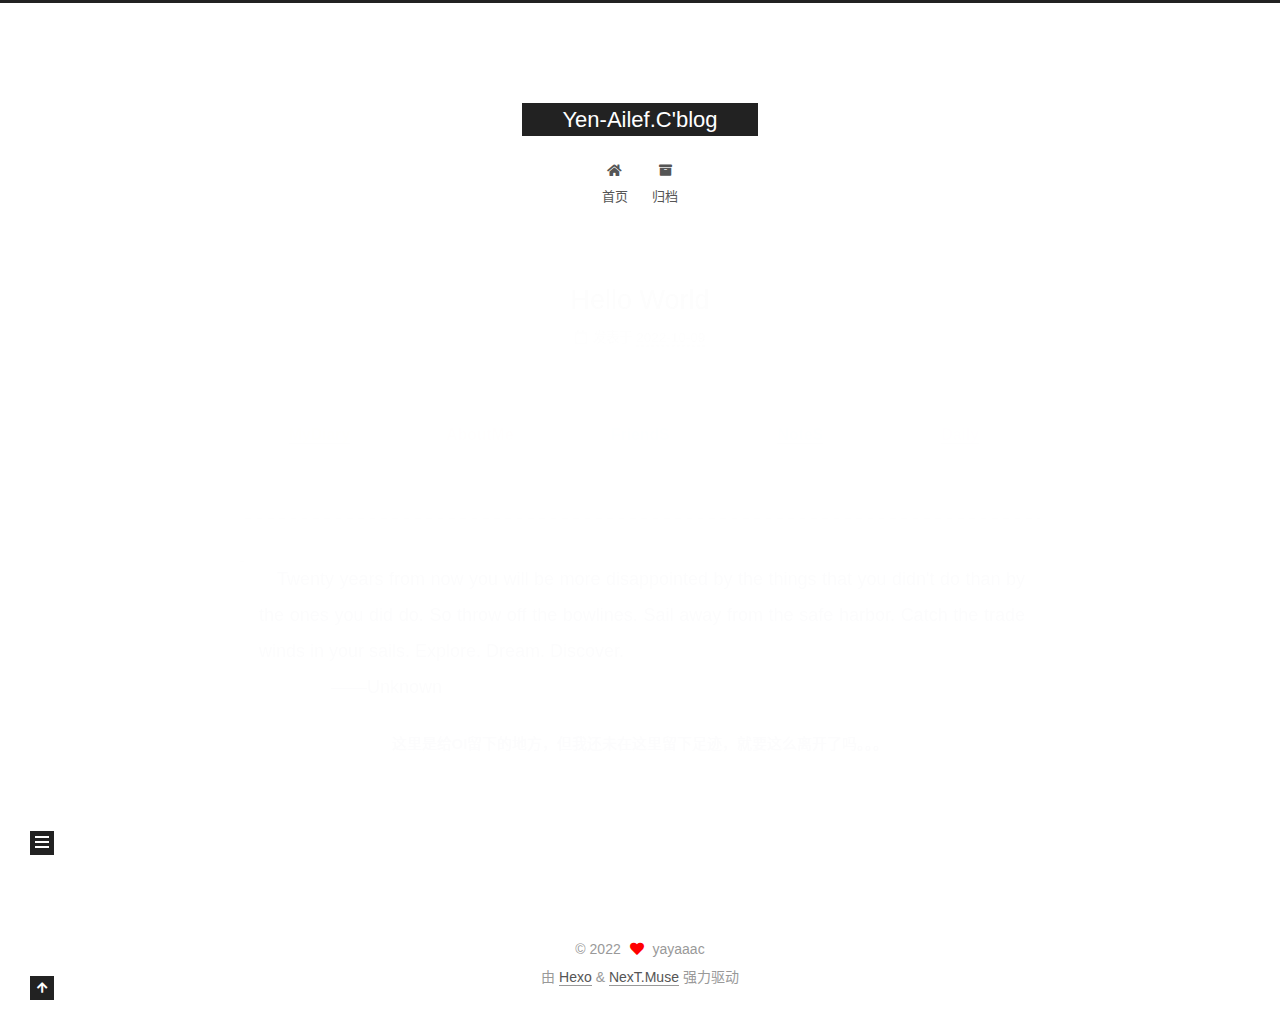
<file: index.html>
<!DOCTYPE html>
<html lang="zh-CN">
<head>
  <meta charset="UTF-8">
<meta name="viewport" content="width=device-width, initial-scale=1, maximum-scale=2">
<meta name="theme-color" content="#222">
<meta name="generator" content="Hexo 5.4.2">
  <link rel="apple-touch-icon" sizes="180x180" href="https://yayaaac.github.io/images/apple-touch-icon-next.png">
  <link rel="icon" type="image/png" sizes="32x32" href="https://yayaaac.github.io/images/favicon-32x32-next.png">
  <link rel="icon" type="image/png" sizes="16x16" href="https://yayaaac.github.io/images/favicon-16x16-next.png">
  <link rel="mask-icon" href="https://yayaaac.github.io/images/logo.svg" color="#222">

<link rel="stylesheet" href="https://yayaaac.github.io/css/main.css">


<link rel="stylesheet" href="https://yayaaac.github.io/lib/font-awesome/css/all.min.css">

<script id="hexo-configurations">
    var NexT = window.NexT || {};
    var CONFIG = {"hostname":"yayaaac.github.io","root":"https://yayaaac.github.io/","scheme":"Muse","version":"7.8.0","exturl":false,"sidebar":{"position":"left","display":"post","padding":18,"offset":12,"onmobile":false},"copycode":{"enable":false,"show_result":false,"style":null},"back2top":{"enable":true,"sidebar":false,"scrollpercent":false},"bookmark":{"enable":false,"color":"#222","save":"auto"},"fancybox":false,"mediumzoom":false,"lazyload":false,"pangu":false,"comments":{"style":"tabs","active":null,"storage":true,"lazyload":false,"nav":null},"algolia":{"hits":{"per_page":10},"labels":{"input_placeholder":"Search for Posts","hits_empty":"We didn't find any results for the search: ${query}","hits_stats":"${hits} results found in ${time} ms"}},"localsearch":{"enable":false,"trigger":"auto","top_n_per_article":1,"unescape":false,"preload":false},"motion":{"enable":true,"async":false,"transition":{"post_block":"fadeIn","post_header":"slideDownIn","post_body":"slideDownIn","coll_header":"slideLeftIn","sidebar":"slideUpIn"}},"path":"search.xml"};
  </script>

  <meta property="og:type" content="website">
<meta property="og:title" content="Yen-Ailef.C&#39;blog">
<meta property="og:url" content="https://yayaaac.github.io/index.html">
<meta property="og:site_name" content="Yen-Ailef.C&#39;blog">
<meta property="og:locale" content="zh_CN">
<meta property="article:author" content="yayaaac">
<meta name="twitter:card" content="summary">

<link rel="canonical" href="https://yayaaac.github.io/">


<script id="page-configurations">
  // https://hexo.io/docs/variables.html
  CONFIG.page = {
    sidebar: "",
    isHome : true,
    isPost : false,
    lang   : 'zh-CN'
  };
</script>

  <title>Yen-Ailef.C'blog</title>
  






  <noscript>
  <style>
  .use-motion .brand,
  .use-motion .menu-item,
  .sidebar-inner,
  .use-motion .post-block,
  .use-motion .pagination,
  .use-motion .comments,
  .use-motion .post-header,
  .use-motion .post-body,
  .use-motion .collection-header { opacity: initial; }

  .use-motion .site-title,
  .use-motion .site-subtitle {
    opacity: initial;
    top: initial;
  }

  .use-motion .logo-line-before i { left: initial; }
  .use-motion .logo-line-after i { right: initial; }
  </style>
</noscript>

</head>

<body itemscope itemtype="http://schema.org/WebPage">
  <div class="container use-motion">
    <div class="headband"></div>

    <header class="header" itemscope itemtype="http://schema.org/WPHeader">
      <div class="header-inner"><div class="site-brand-container">
  <div class="site-nav-toggle">
    <div class="toggle" aria-label="切换导航栏">
      <span class="toggle-line toggle-line-first"></span>
      <span class="toggle-line toggle-line-middle"></span>
      <span class="toggle-line toggle-line-last"></span>
    </div>
  </div>

  <div class="site-meta">

    <a href="https://yayaaac.github.io/" class="brand" rel="start">
      <span class="logo-line-before"><i></i></span>
      <h1 class="site-title">Yen-Ailef.C'blog</h1>
      <span class="logo-line-after"><i></i></span>
    </a>
  </div>

  <div class="site-nav-right">
    <div class="toggle popup-trigger">
    </div>
  </div>
</div>




<nav class="site-nav">
  <ul id="menu" class="main-menu menu">
        <li class="menu-item menu-item-home">

    <a href="https://yayaaac.github.io/" rel="section"><i class="fa fa-home fa-fw"></i>首页</a>

  </li>
        <li class="menu-item menu-item-archives">

    <a href="https://yayaaac.github.io/archives/" rel="section"><i class="fa fa-archive fa-fw"></i>归档</a>

  </li>
  </ul>
</nav>




</div>
    </header>

    
  <div class="back-to-top">
    <i class="fa fa-arrow-up"></i>
    <span>0%</span>
  </div>


    <main class="main">
      <div class="main-inner">
        <div class="content-wrap">
          

          <div class="content index posts-expand">
            
      
  
  
  <article itemscope itemtype="http://schema.org/Article" class="post-block" lang="zh-CN">
    <link itemprop="mainEntityOfPage" href="https://yayaaac.github.io/2022/10/09/HelloWorld/">

    <span hidden itemprop="author" itemscope itemtype="http://schema.org/Person">
      <meta itemprop="image" content="https://yayaaac.github.io/images/avatar.gif">
      <meta itemprop="name" content="yayaaac">
      <meta itemprop="description" content="">
    </span>

    <span hidden itemprop="publisher" itemscope itemtype="http://schema.org/Organization">
      <meta itemprop="name" content="Yen-Ailef.C'blog">
    </span>
      <header class="post-header">
        <h2 class="post-title" itemprop="name headline">
          
            <a href="https://yayaaac.github.io/2022/10/09/HelloWorld/" class="post-title-link" itemprop="url">Hello World</a>
        </h2>

        <div class="post-meta">
            <span class="post-meta-item">
              <span class="post-meta-item-icon">
                <i class="far fa-calendar"></i>
              </span>
              <span class="post-meta-item-text">发表于</span>
              

              <time title="创建时间：2022-10-09 19:06:44 / 修改时间：19:14:28" itemprop="dateCreated datePublished" datetime="2022-10-09T19:06:44+08:00">2022-10-09</time>
            </span>

          

        </div>
      </header>

    
    
    
    <div class="post-body" itemprop="articleBody">

      
          <table style="border-collapse: collapse; width: 100%; height: 10px; border-style: hidden; margin-left: auto; margin-right: auto;" border="1">
<tbody>
<tr style="height: 10px; text-align: center;">
<td style="width: 20%; height: 10px; text-align: center; vertical-align: middle;"><span style="color: #fbeeb8; font-family: tahoma, arial, helvetica, sans-serif;"><a style="color: #fbeeb8;" title="MyDiary" href="https://www.cnblogs.com/Cnghit/MyDiary.html" target="_blank" rel="noopener"><strong>MyDiary</strong></a></span></td>
<td style="width: 20%; height: 10px; text-align: center; vertical-align: middle;"><span style="color: #f8cac6;"><strong><span style="font-family: tahoma, arial, helvetica, sans-serif;">AboutMe</span></strong></span></td>
<td style="width: 20%; height: 10px; text-align: center; vertical-align: middle;"><span style="font-family: tahoma, arial, helvetica, sans-serif;"><strong><span style="color: #c2e0f4;">FriendS</span></strong></span></td>
<td style="width: 20%; text-align: center; vertical-align: middle; height: 10px;"><span style="color: #bfedd2;"><a style="color: #bfedd2;" href="https://www.cnblogs.com/Cnghit/p/16559486.html" target="_blank" rel="noopener"><span style="font-family: tahoma, arial, helvetica, sans-serif;"><strong>NoteS</strong></span></a></span></td>
<td style="width: 20%; text-align: center; vertical-align: middle; height: 10px;"><strong><span style="color: #eccafa; font-family: tahoma, arial, helvetica, sans-serif;"><a style="color: #eccafa;" href="https://www.cnblogs.com/Cnghit/p/16772214.html" target="_blank" rel="noopener">Daily</a></span></strong></td>
</tr>
</tbody>
</table>
<hr />
<blockquote>
<p><span style="color: #169179;"><span style="font-family: 'comic sans ms', sans-serif;">&emsp;<span style="color: #34495e;">Twenty years from now you will be more disappointed by the things that you didn't do than by the ones you did do. </span></span></span><span style="color: #169179;"><span style="color: #34495e;"><span style="font-family: 'comic sans ms', sans-serif;">So throw off the bowlines. Sail away from</span></span></span><span style="color: #169179;"><span style="color: #34495e;"><span style="font-family: 'comic sans ms', sans-serif;"> the safe harbor. </span></span></span><span style="color: #169179;"><span style="color: #34495e;"><span style="font-family: 'comic sans ms', sans-serif;">Catch the trade winds in your sails. Explore. Dream. Discover.</span></span></span><span style="color: #169179;"><span style="color: #34495e;"><span style="font-family: 'comic sans ms', sans-serif;"><br />&emsp;&emsp;&emsp;&emsp;&mdash;&mdash;Unknown</span></span></span></p>
</blockquote>
<p style="text-align: center;"><strong><span style="color: #34495e; font-family: 幼圆; font-size: 15px;">这里是给<span style="font-family: tahoma, arial, helvetica, sans-serif;">O<span style="color: #34495e; font-family: 幼圆; font-size: 15px;"><span style="font-family: tahoma, arial, helvetica, sans-serif;">I</span></span></span>留下的地方，但我还未在这里留下足迹，就要这么离开了吗。。。</span></strong></p>
<p style="padding-left: 40px;">&nbsp;</p>
      
    </div>

    
    
    
      <footer class="post-footer">
        <div class="post-eof"></div>
      </footer>
  </article>
  
  
  


  



          </div>
          

<script>
  window.addEventListener('tabs:register', () => {
    let { activeClass } = CONFIG.comments;
    if (CONFIG.comments.storage) {
      activeClass = localStorage.getItem('comments_active') || activeClass;
    }
    if (activeClass) {
      let activeTab = document.querySelector(`a[href="#comment-${activeClass}"]`);
      if (activeTab) {
        activeTab.click();
      }
    }
  });
  if (CONFIG.comments.storage) {
    window.addEventListener('tabs:click', event => {
      if (!event.target.matches('.tabs-comment .tab-content .tab-pane')) return;
      let commentClass = event.target.classList[1];
      localStorage.setItem('comments_active', commentClass);
    });
  }
</script>

        </div>
          
  
  <div class="toggle sidebar-toggle">
    <span class="toggle-line toggle-line-first"></span>
    <span class="toggle-line toggle-line-middle"></span>
    <span class="toggle-line toggle-line-last"></span>
  </div>

  <aside class="sidebar">
    <div class="sidebar-inner">

      <ul class="sidebar-nav motion-element">
        <li class="sidebar-nav-toc">
          文章目录
        </li>
        <li class="sidebar-nav-overview">
          站点概览
        </li>
      </ul>

      <!--noindex-->
      <div class="post-toc-wrap sidebar-panel">
      </div>
      <!--/noindex-->

      <div class="site-overview-wrap sidebar-panel">
        <div class="site-author motion-element" itemprop="author" itemscope itemtype="http://schema.org/Person">
  <p class="site-author-name" itemprop="name">yayaaac</p>
  <div class="site-description" itemprop="description"></div>
</div>
<div class="site-state-wrap motion-element">
  <nav class="site-state">
      <div class="site-state-item site-state-posts">
          <a href="https://yayaaac.github.io/archives/">
        
          <span class="site-state-item-count">1</span>
          <span class="site-state-item-name">日志</span>
        </a>
      </div>
  </nav>
</div>



      </div>

    </div>
  </aside>
  <div id="sidebar-dimmer"></div>


      </div>
    </main>

    <footer class="footer">
      <div class="footer-inner">
        

        

<div class="copyright">
  
  &copy; 
  <span itemprop="copyrightYear">2022</span>
  <span class="with-love">
    <i class="fa fa-heart"></i>
  </span>
  <span class="author" itemprop="copyrightHolder">yayaaac</span>
</div>
  <div class="powered-by">由 <a href="https://hexo.io/" class="theme-link" rel="noopener" target="_blank">Hexo</a> & <a href="https://muse.theme-next.org/" class="theme-link" rel="noopener" target="_blank">NexT.Muse</a> 强力驱动
  </div>

        








      </div>
    </footer>
  </div>

  
  <script src="https://yayaaac.github.io/lib/anime.min.js"></script>
  <script src="https://yayaaac.github.io/lib/velocity/velocity.min.js"></script>
  <script src="https://yayaaac.github.io/lib/velocity/velocity.ui.min.js"></script>

<script src="https://yayaaac.github.io/js/utils.js"></script>

<script src="https://yayaaac.github.io/js/motion.js"></script>


<script src="https://yayaaac.github.io/js/schemes/muse.js"></script>


<script src="https://yayaaac.github.io/js/next-boot.js"></script>




  















  

  

</body>
</html>
</file>
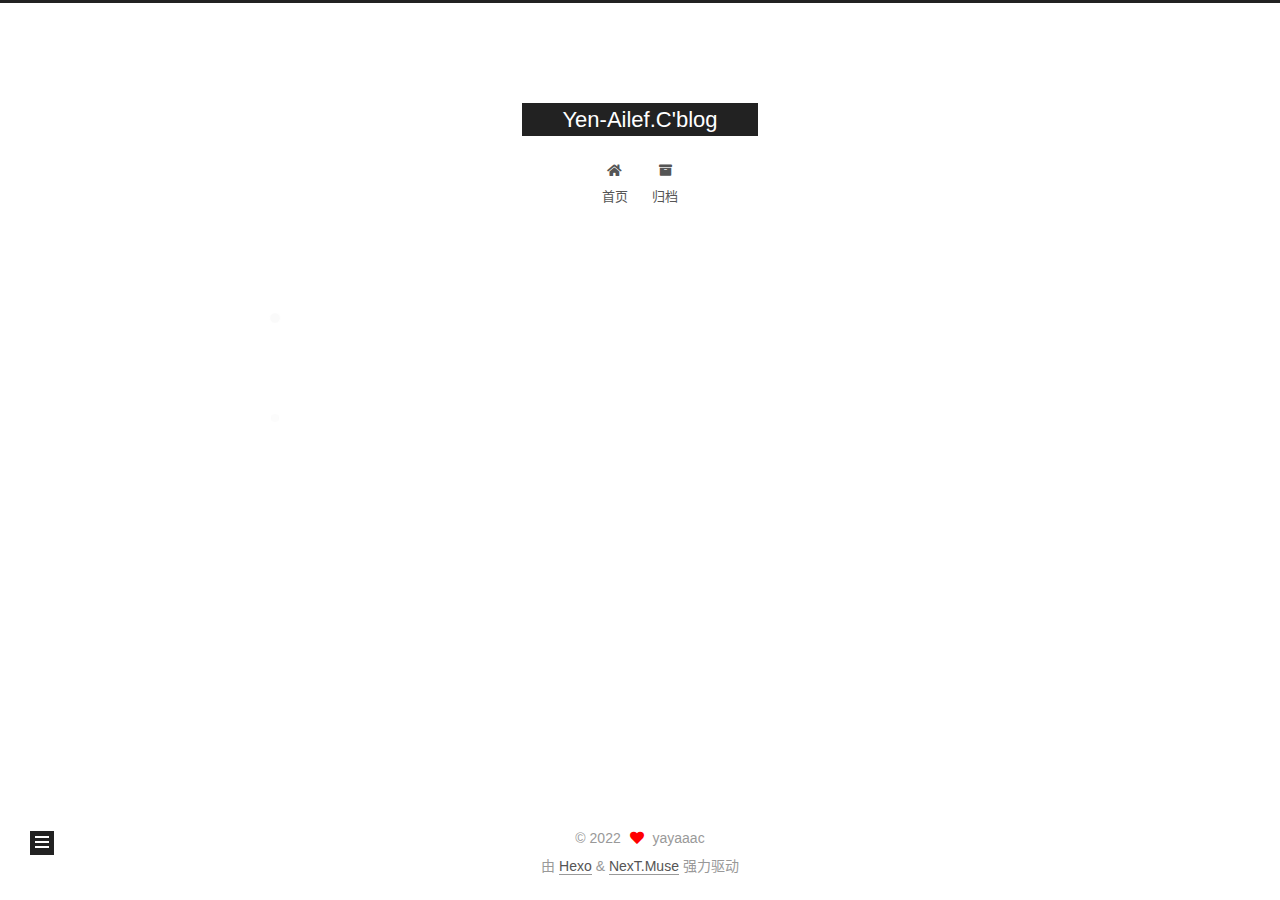
<file: archives/index.html>
<!DOCTYPE html>
<html lang="zh-CN">
<head>
  <meta charset="UTF-8">
<meta name="viewport" content="width=device-width, initial-scale=1, maximum-scale=2">
<meta name="theme-color" content="#222">
<meta name="generator" content="Hexo 5.4.2">
  <link rel="apple-touch-icon" sizes="180x180" href="https://yayaaac.github.io/images/apple-touch-icon-next.png">
  <link rel="icon" type="image/png" sizes="32x32" href="https://yayaaac.github.io/images/favicon-32x32-next.png">
  <link rel="icon" type="image/png" sizes="16x16" href="https://yayaaac.github.io/images/favicon-16x16-next.png">
  <link rel="mask-icon" href="https://yayaaac.github.io/images/logo.svg" color="#222">

<link rel="stylesheet" href="https://yayaaac.github.io/css/main.css">


<link rel="stylesheet" href="https://yayaaac.github.io/lib/font-awesome/css/all.min.css">

<script id="hexo-configurations">
    var NexT = window.NexT || {};
    var CONFIG = {"hostname":"yayaaac.github.io","root":"https://yayaaac.github.io/","scheme":"Muse","version":"7.8.0","exturl":false,"sidebar":{"position":"left","display":"post","padding":18,"offset":12,"onmobile":false},"copycode":{"enable":false,"show_result":false,"style":null},"back2top":{"enable":true,"sidebar":false,"scrollpercent":false},"bookmark":{"enable":false,"color":"#222","save":"auto"},"fancybox":false,"mediumzoom":false,"lazyload":false,"pangu":false,"comments":{"style":"tabs","active":null,"storage":true,"lazyload":false,"nav":null},"algolia":{"hits":{"per_page":10},"labels":{"input_placeholder":"Search for Posts","hits_empty":"We didn't find any results for the search: ${query}","hits_stats":"${hits} results found in ${time} ms"}},"localsearch":{"enable":false,"trigger":"auto","top_n_per_article":1,"unescape":false,"preload":false},"motion":{"enable":true,"async":false,"transition":{"post_block":"fadeIn","post_header":"slideDownIn","post_body":"slideDownIn","coll_header":"slideLeftIn","sidebar":"slideUpIn"}},"path":"search.xml"};
  </script>

  <meta property="og:type" content="website">
<meta property="og:title" content="Yen-Ailef.C&#39;blog">
<meta property="og:url" content="https://yayaaac.github.io/archives/index.html">
<meta property="og:site_name" content="Yen-Ailef.C&#39;blog">
<meta property="og:locale" content="zh_CN">
<meta property="article:author" content="yayaaac">
<meta name="twitter:card" content="summary">

<link rel="canonical" href="https://yayaaac.github.io/archives/">


<script id="page-configurations">
  // https://hexo.io/docs/variables.html
  CONFIG.page = {
    sidebar: "",
    isHome : false,
    isPost : false,
    lang   : 'zh-CN'
  };
</script>

  <title>归档 | Yen-Ailef.C'blog</title>
  






  <noscript>
  <style>
  .use-motion .brand,
  .use-motion .menu-item,
  .sidebar-inner,
  .use-motion .post-block,
  .use-motion .pagination,
  .use-motion .comments,
  .use-motion .post-header,
  .use-motion .post-body,
  .use-motion .collection-header { opacity: initial; }

  .use-motion .site-title,
  .use-motion .site-subtitle {
    opacity: initial;
    top: initial;
  }

  .use-motion .logo-line-before i { left: initial; }
  .use-motion .logo-line-after i { right: initial; }
  </style>
</noscript>

</head>

<body itemscope itemtype="http://schema.org/WebPage">
  <div class="container use-motion">
    <div class="headband"></div>

    <header class="header" itemscope itemtype="http://schema.org/WPHeader">
      <div class="header-inner"><div class="site-brand-container">
  <div class="site-nav-toggle">
    <div class="toggle" aria-label="切换导航栏">
      <span class="toggle-line toggle-line-first"></span>
      <span class="toggle-line toggle-line-middle"></span>
      <span class="toggle-line toggle-line-last"></span>
    </div>
  </div>

  <div class="site-meta">

    <a href="https://yayaaac.github.io/" class="brand" rel="start">
      <span class="logo-line-before"><i></i></span>
      <h1 class="site-title">Yen-Ailef.C'blog</h1>
      <span class="logo-line-after"><i></i></span>
    </a>
  </div>

  <div class="site-nav-right">
    <div class="toggle popup-trigger">
    </div>
  </div>
</div>




<nav class="site-nav">
  <ul id="menu" class="main-menu menu">
        <li class="menu-item menu-item-home">

    <a href="https://yayaaac.github.io/" rel="section"><i class="fa fa-home fa-fw"></i>首页</a>

  </li>
        <li class="menu-item menu-item-archives">

    <a href="https://yayaaac.github.io/archives/" rel="section"><i class="fa fa-archive fa-fw"></i>归档</a>

  </li>
  </ul>
</nav>




</div>
    </header>

    
  <div class="back-to-top">
    <i class="fa fa-arrow-up"></i>
    <span>0%</span>
  </div>


    <main class="main">
      <div class="main-inner">
        <div class="content-wrap">
          

          <div class="content archive">
            

  
  
  
  <div class="post-block">
    <div class="posts-collapse">
      <div class="collection-title">
        <span class="collection-header">嗯..! 目前共计 1 篇日志。 继续努力。</span>
      </div>

      
    <div class="collection-year">
      <span class="collection-header">2022</span>
    </div>

  <article itemscope itemtype="http://schema.org/Article">
    <header class="post-header">

      <div class="post-meta">
        <time itemprop="dateCreated"
              datetime="2022-10-09T19:06:44+08:00"
              content="2022-10-09">
          10-09
        </time>
      </div>

      <div class="post-title">
          <a class="post-title-link" href="https://yayaaac.github.io/2022/10/09/HelloWorld/" itemprop="url">
            <span itemprop="name">Hello World</span>
          </a>
      </div>

    </header>
  </article>


    </div>
  </div>
  
  
  

  



          </div>
          

<script>
  window.addEventListener('tabs:register', () => {
    let { activeClass } = CONFIG.comments;
    if (CONFIG.comments.storage) {
      activeClass = localStorage.getItem('comments_active') || activeClass;
    }
    if (activeClass) {
      let activeTab = document.querySelector(`a[href="#comment-${activeClass}"]`);
      if (activeTab) {
        activeTab.click();
      }
    }
  });
  if (CONFIG.comments.storage) {
    window.addEventListener('tabs:click', event => {
      if (!event.target.matches('.tabs-comment .tab-content .tab-pane')) return;
      let commentClass = event.target.classList[1];
      localStorage.setItem('comments_active', commentClass);
    });
  }
</script>

        </div>
          
  
  <div class="toggle sidebar-toggle">
    <span class="toggle-line toggle-line-first"></span>
    <span class="toggle-line toggle-line-middle"></span>
    <span class="toggle-line toggle-line-last"></span>
  </div>

  <aside class="sidebar">
    <div class="sidebar-inner">

      <ul class="sidebar-nav motion-element">
        <li class="sidebar-nav-toc">
          文章目录
        </li>
        <li class="sidebar-nav-overview">
          站点概览
        </li>
      </ul>

      <!--noindex-->
      <div class="post-toc-wrap sidebar-panel">
      </div>
      <!--/noindex-->

      <div class="site-overview-wrap sidebar-panel">
        <div class="site-author motion-element" itemprop="author" itemscope itemtype="http://schema.org/Person">
  <p class="site-author-name" itemprop="name">yayaaac</p>
  <div class="site-description" itemprop="description"></div>
</div>
<div class="site-state-wrap motion-element">
  <nav class="site-state">
      <div class="site-state-item site-state-posts">
          <a href="https://yayaaac.github.io/archives/">
        
          <span class="site-state-item-count">1</span>
          <span class="site-state-item-name">日志</span>
        </a>
      </div>
  </nav>
</div>



      </div>

    </div>
  </aside>
  <div id="sidebar-dimmer"></div>


      </div>
    </main>

    <footer class="footer">
      <div class="footer-inner">
        

        

<div class="copyright">
  
  &copy; 
  <span itemprop="copyrightYear">2022</span>
  <span class="with-love">
    <i class="fa fa-heart"></i>
  </span>
  <span class="author" itemprop="copyrightHolder">yayaaac</span>
</div>
  <div class="powered-by">由 <a href="https://hexo.io/" class="theme-link" rel="noopener" target="_blank">Hexo</a> & <a href="https://muse.theme-next.org/" class="theme-link" rel="noopener" target="_blank">NexT.Muse</a> 强力驱动
  </div>

        








      </div>
    </footer>
  </div>

  
  <script src="https://yayaaac.github.io/lib/anime.min.js"></script>
  <script src="https://yayaaac.github.io/lib/velocity/velocity.min.js"></script>
  <script src="https://yayaaac.github.io/lib/velocity/velocity.ui.min.js"></script>

<script src="https://yayaaac.github.io/js/utils.js"></script>

<script src="https://yayaaac.github.io/js/motion.js"></script>


<script src="https://yayaaac.github.io/js/schemes/muse.js"></script>


<script src="https://yayaaac.github.io/js/next-boot.js"></script>




  















  

  

</body>
</html>
</file>
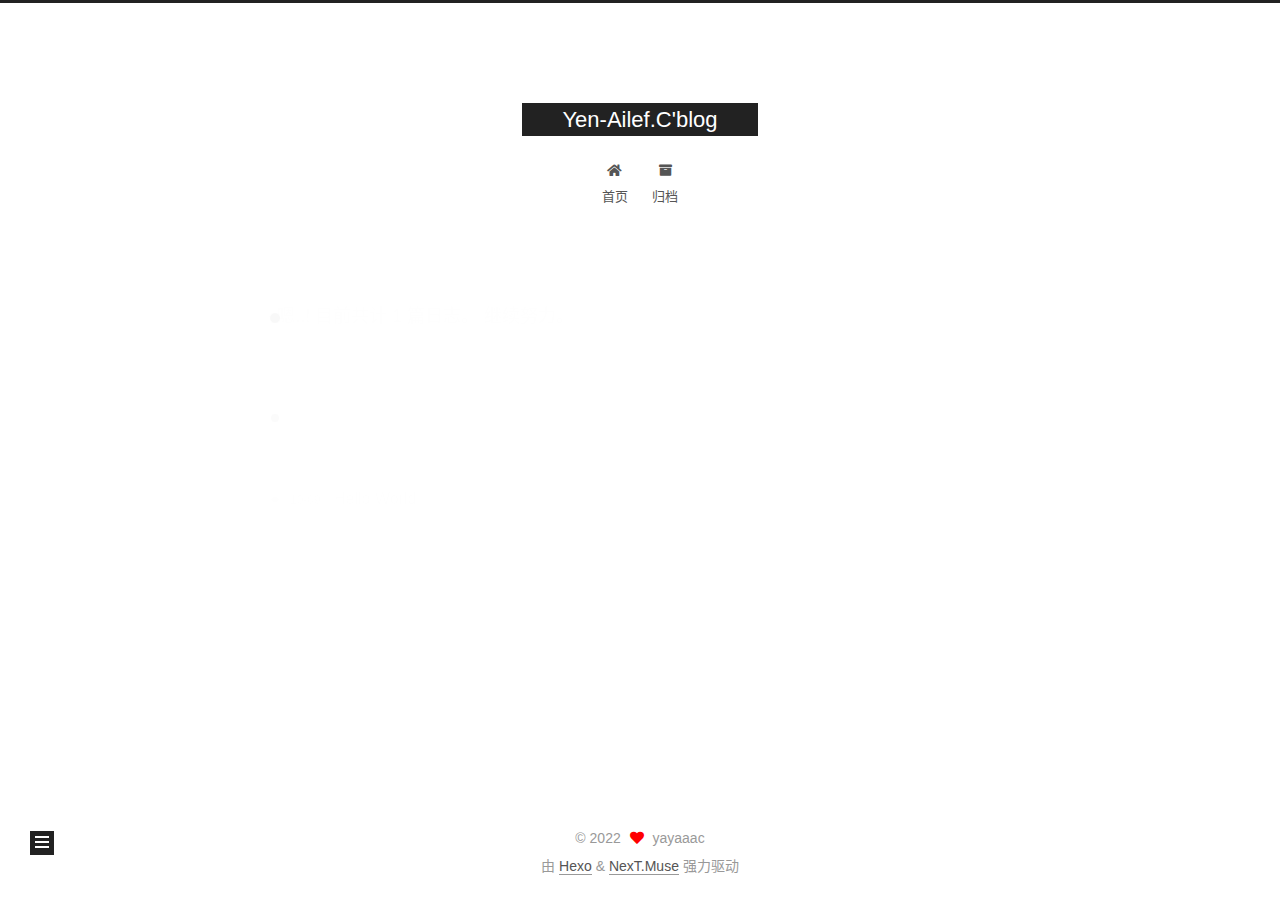
<file: archives/2022/index.html>
<!DOCTYPE html>
<html lang="zh-CN">
<head>
  <meta charset="UTF-8">
<meta name="viewport" content="width=device-width, initial-scale=1, maximum-scale=2">
<meta name="theme-color" content="#222">
<meta name="generator" content="Hexo 5.4.2">
  <link rel="apple-touch-icon" sizes="180x180" href="https://yayaaac.github.io/images/apple-touch-icon-next.png">
  <link rel="icon" type="image/png" sizes="32x32" href="https://yayaaac.github.io/images/favicon-32x32-next.png">
  <link rel="icon" type="image/png" sizes="16x16" href="https://yayaaac.github.io/images/favicon-16x16-next.png">
  <link rel="mask-icon" href="https://yayaaac.github.io/images/logo.svg" color="#222">

<link rel="stylesheet" href="https://yayaaac.github.io/css/main.css">


<link rel="stylesheet" href="https://yayaaac.github.io/lib/font-awesome/css/all.min.css">

<script id="hexo-configurations">
    var NexT = window.NexT || {};
    var CONFIG = {"hostname":"yayaaac.github.io","root":"https://yayaaac.github.io/","scheme":"Muse","version":"7.8.0","exturl":false,"sidebar":{"position":"left","display":"post","padding":18,"offset":12,"onmobile":false},"copycode":{"enable":false,"show_result":false,"style":null},"back2top":{"enable":true,"sidebar":false,"scrollpercent":false},"bookmark":{"enable":false,"color":"#222","save":"auto"},"fancybox":false,"mediumzoom":false,"lazyload":false,"pangu":false,"comments":{"style":"tabs","active":null,"storage":true,"lazyload":false,"nav":null},"algolia":{"hits":{"per_page":10},"labels":{"input_placeholder":"Search for Posts","hits_empty":"We didn't find any results for the search: ${query}","hits_stats":"${hits} results found in ${time} ms"}},"localsearch":{"enable":false,"trigger":"auto","top_n_per_article":1,"unescape":false,"preload":false},"motion":{"enable":true,"async":false,"transition":{"post_block":"fadeIn","post_header":"slideDownIn","post_body":"slideDownIn","coll_header":"slideLeftIn","sidebar":"slideUpIn"}},"path":"search.xml"};
  </script>

  <meta property="og:type" content="website">
<meta property="og:title" content="Yen-Ailef.C&#39;blog">
<meta property="og:url" content="https://yayaaac.github.io/archives/2022/index.html">
<meta property="og:site_name" content="Yen-Ailef.C&#39;blog">
<meta property="og:locale" content="zh_CN">
<meta property="article:author" content="yayaaac">
<meta name="twitter:card" content="summary">

<link rel="canonical" href="https://yayaaac.github.io/archives/2022/">


<script id="page-configurations">
  // https://hexo.io/docs/variables.html
  CONFIG.page = {
    sidebar: "",
    isHome : false,
    isPost : false,
    lang   : 'zh-CN'
  };
</script>

  <title>归档 | Yen-Ailef.C'blog</title>
  






  <noscript>
  <style>
  .use-motion .brand,
  .use-motion .menu-item,
  .sidebar-inner,
  .use-motion .post-block,
  .use-motion .pagination,
  .use-motion .comments,
  .use-motion .post-header,
  .use-motion .post-body,
  .use-motion .collection-header { opacity: initial; }

  .use-motion .site-title,
  .use-motion .site-subtitle {
    opacity: initial;
    top: initial;
  }

  .use-motion .logo-line-before i { left: initial; }
  .use-motion .logo-line-after i { right: initial; }
  </style>
</noscript>

</head>

<body itemscope itemtype="http://schema.org/WebPage">
  <div class="container use-motion">
    <div class="headband"></div>

    <header class="header" itemscope itemtype="http://schema.org/WPHeader">
      <div class="header-inner"><div class="site-brand-container">
  <div class="site-nav-toggle">
    <div class="toggle" aria-label="切换导航栏">
      <span class="toggle-line toggle-line-first"></span>
      <span class="toggle-line toggle-line-middle"></span>
      <span class="toggle-line toggle-line-last"></span>
    </div>
  </div>

  <div class="site-meta">

    <a href="https://yayaaac.github.io/" class="brand" rel="start">
      <span class="logo-line-before"><i></i></span>
      <h1 class="site-title">Yen-Ailef.C'blog</h1>
      <span class="logo-line-after"><i></i></span>
    </a>
  </div>

  <div class="site-nav-right">
    <div class="toggle popup-trigger">
    </div>
  </div>
</div>




<nav class="site-nav">
  <ul id="menu" class="main-menu menu">
        <li class="menu-item menu-item-home">

    <a href="https://yayaaac.github.io/" rel="section"><i class="fa fa-home fa-fw"></i>首页</a>

  </li>
        <li class="menu-item menu-item-archives">

    <a href="https://yayaaac.github.io/archives/" rel="section"><i class="fa fa-archive fa-fw"></i>归档</a>

  </li>
  </ul>
</nav>




</div>
    </header>

    
  <div class="back-to-top">
    <i class="fa fa-arrow-up"></i>
    <span>0%</span>
  </div>


    <main class="main">
      <div class="main-inner">
        <div class="content-wrap">
          

          <div class="content archive">
            

  
  
  
  <div class="post-block">
    <div class="posts-collapse">
      <div class="collection-title">
        <span class="collection-header">嗯..! 目前共计 1 篇日志。 继续努力。</span>
      </div>

      
    <div class="collection-year">
      <span class="collection-header">2022</span>
    </div>

  <article itemscope itemtype="http://schema.org/Article">
    <header class="post-header">

      <div class="post-meta">
        <time itemprop="dateCreated"
              datetime="2022-10-09T19:06:44+08:00"
              content="2022-10-09">
          10-09
        </time>
      </div>

      <div class="post-title">
          <a class="post-title-link" href="https://yayaaac.github.io/2022/10/09/HelloWorld/" itemprop="url">
            <span itemprop="name">Hello World</span>
          </a>
      </div>

    </header>
  </article>


    </div>
  </div>
  
  
  

  



          </div>
          

<script>
  window.addEventListener('tabs:register', () => {
    let { activeClass } = CONFIG.comments;
    if (CONFIG.comments.storage) {
      activeClass = localStorage.getItem('comments_active') || activeClass;
    }
    if (activeClass) {
      let activeTab = document.querySelector(`a[href="#comment-${activeClass}"]`);
      if (activeTab) {
        activeTab.click();
      }
    }
  });
  if (CONFIG.comments.storage) {
    window.addEventListener('tabs:click', event => {
      if (!event.target.matches('.tabs-comment .tab-content .tab-pane')) return;
      let commentClass = event.target.classList[1];
      localStorage.setItem('comments_active', commentClass);
    });
  }
</script>

        </div>
          
  
  <div class="toggle sidebar-toggle">
    <span class="toggle-line toggle-line-first"></span>
    <span class="toggle-line toggle-line-middle"></span>
    <span class="toggle-line toggle-line-last"></span>
  </div>

  <aside class="sidebar">
    <div class="sidebar-inner">

      <ul class="sidebar-nav motion-element">
        <li class="sidebar-nav-toc">
          文章目录
        </li>
        <li class="sidebar-nav-overview">
          站点概览
        </li>
      </ul>

      <!--noindex-->
      <div class="post-toc-wrap sidebar-panel">
      </div>
      <!--/noindex-->

      <div class="site-overview-wrap sidebar-panel">
        <div class="site-author motion-element" itemprop="author" itemscope itemtype="http://schema.org/Person">
  <p class="site-author-name" itemprop="name">yayaaac</p>
  <div class="site-description" itemprop="description"></div>
</div>
<div class="site-state-wrap motion-element">
  <nav class="site-state">
      <div class="site-state-item site-state-posts">
          <a href="https://yayaaac.github.io/archives/">
        
          <span class="site-state-item-count">1</span>
          <span class="site-state-item-name">日志</span>
        </a>
      </div>
  </nav>
</div>



      </div>

    </div>
  </aside>
  <div id="sidebar-dimmer"></div>


      </div>
    </main>

    <footer class="footer">
      <div class="footer-inner">
        

        

<div class="copyright">
  
  &copy; 
  <span itemprop="copyrightYear">2022</span>
  <span class="with-love">
    <i class="fa fa-heart"></i>
  </span>
  <span class="author" itemprop="copyrightHolder">yayaaac</span>
</div>
  <div class="powered-by">由 <a href="https://hexo.io/" class="theme-link" rel="noopener" target="_blank">Hexo</a> & <a href="https://muse.theme-next.org/" class="theme-link" rel="noopener" target="_blank">NexT.Muse</a> 强力驱动
  </div>

        








      </div>
    </footer>
  </div>

  
  <script src="https://yayaaac.github.io/lib/anime.min.js"></script>
  <script src="https://yayaaac.github.io/lib/velocity/velocity.min.js"></script>
  <script src="https://yayaaac.github.io/lib/velocity/velocity.ui.min.js"></script>

<script src="https://yayaaac.github.io/js/utils.js"></script>

<script src="https://yayaaac.github.io/js/motion.js"></script>


<script src="https://yayaaac.github.io/js/schemes/muse.js"></script>


<script src="https://yayaaac.github.io/js/next-boot.js"></script>




  















  

  

</body>
</html>
</file>
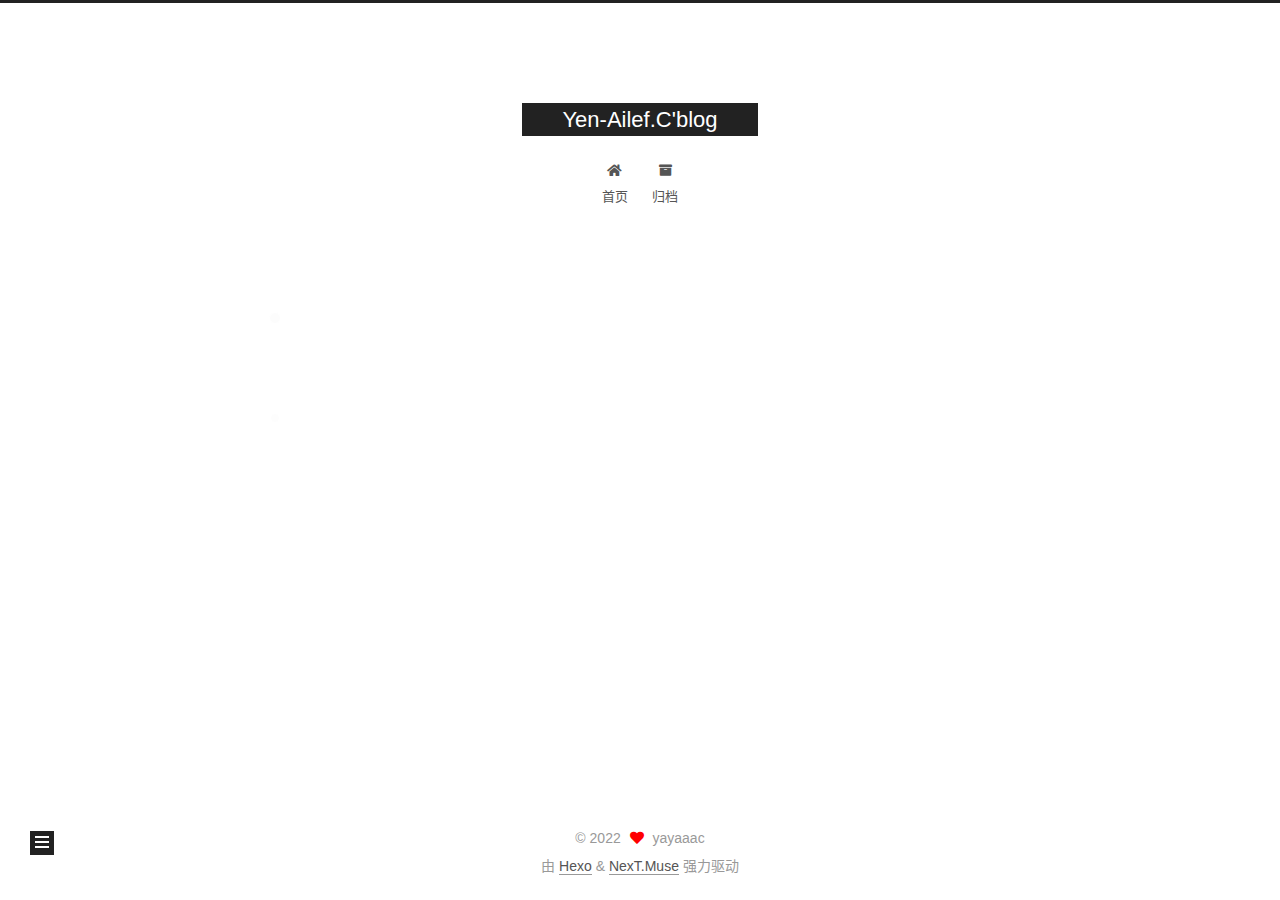
<file: archives/2022/10/index.html>
<!DOCTYPE html>
<html lang="zh-CN">
<head>
  <meta charset="UTF-8">
<meta name="viewport" content="width=device-width, initial-scale=1, maximum-scale=2">
<meta name="theme-color" content="#222">
<meta name="generator" content="Hexo 5.4.2">
  <link rel="apple-touch-icon" sizes="180x180" href="https://yayaaac.github.io/images/apple-touch-icon-next.png">
  <link rel="icon" type="image/png" sizes="32x32" href="https://yayaaac.github.io/images/favicon-32x32-next.png">
  <link rel="icon" type="image/png" sizes="16x16" href="https://yayaaac.github.io/images/favicon-16x16-next.png">
  <link rel="mask-icon" href="https://yayaaac.github.io/images/logo.svg" color="#222">

<link rel="stylesheet" href="https://yayaaac.github.io/css/main.css">


<link rel="stylesheet" href="https://yayaaac.github.io/lib/font-awesome/css/all.min.css">

<script id="hexo-configurations">
    var NexT = window.NexT || {};
    var CONFIG = {"hostname":"yayaaac.github.io","root":"https://yayaaac.github.io/","scheme":"Muse","version":"7.8.0","exturl":false,"sidebar":{"position":"left","display":"post","padding":18,"offset":12,"onmobile":false},"copycode":{"enable":false,"show_result":false,"style":null},"back2top":{"enable":true,"sidebar":false,"scrollpercent":false},"bookmark":{"enable":false,"color":"#222","save":"auto"},"fancybox":false,"mediumzoom":false,"lazyload":false,"pangu":false,"comments":{"style":"tabs","active":null,"storage":true,"lazyload":false,"nav":null},"algolia":{"hits":{"per_page":10},"labels":{"input_placeholder":"Search for Posts","hits_empty":"We didn't find any results for the search: ${query}","hits_stats":"${hits} results found in ${time} ms"}},"localsearch":{"enable":false,"trigger":"auto","top_n_per_article":1,"unescape":false,"preload":false},"motion":{"enable":true,"async":false,"transition":{"post_block":"fadeIn","post_header":"slideDownIn","post_body":"slideDownIn","coll_header":"slideLeftIn","sidebar":"slideUpIn"}},"path":"search.xml"};
  </script>

  <meta property="og:type" content="website">
<meta property="og:title" content="Yen-Ailef.C&#39;blog">
<meta property="og:url" content="https://yayaaac.github.io/archives/2022/10/index.html">
<meta property="og:site_name" content="Yen-Ailef.C&#39;blog">
<meta property="og:locale" content="zh_CN">
<meta property="article:author" content="yayaaac">
<meta name="twitter:card" content="summary">

<link rel="canonical" href="https://yayaaac.github.io/archives/2022/10/">


<script id="page-configurations">
  // https://hexo.io/docs/variables.html
  CONFIG.page = {
    sidebar: "",
    isHome : false,
    isPost : false,
    lang   : 'zh-CN'
  };
</script>

  <title>归档 | Yen-Ailef.C'blog</title>
  






  <noscript>
  <style>
  .use-motion .brand,
  .use-motion .menu-item,
  .sidebar-inner,
  .use-motion .post-block,
  .use-motion .pagination,
  .use-motion .comments,
  .use-motion .post-header,
  .use-motion .post-body,
  .use-motion .collection-header { opacity: initial; }

  .use-motion .site-title,
  .use-motion .site-subtitle {
    opacity: initial;
    top: initial;
  }

  .use-motion .logo-line-before i { left: initial; }
  .use-motion .logo-line-after i { right: initial; }
  </style>
</noscript>

</head>

<body itemscope itemtype="http://schema.org/WebPage">
  <div class="container use-motion">
    <div class="headband"></div>

    <header class="header" itemscope itemtype="http://schema.org/WPHeader">
      <div class="header-inner"><div class="site-brand-container">
  <div class="site-nav-toggle">
    <div class="toggle" aria-label="切换导航栏">
      <span class="toggle-line toggle-line-first"></span>
      <span class="toggle-line toggle-line-middle"></span>
      <span class="toggle-line toggle-line-last"></span>
    </div>
  </div>

  <div class="site-meta">

    <a href="https://yayaaac.github.io/" class="brand" rel="start">
      <span class="logo-line-before"><i></i></span>
      <h1 class="site-title">Yen-Ailef.C'blog</h1>
      <span class="logo-line-after"><i></i></span>
    </a>
  </div>

  <div class="site-nav-right">
    <div class="toggle popup-trigger">
    </div>
  </div>
</div>




<nav class="site-nav">
  <ul id="menu" class="main-menu menu">
        <li class="menu-item menu-item-home">

    <a href="https://yayaaac.github.io/" rel="section"><i class="fa fa-home fa-fw"></i>首页</a>

  </li>
        <li class="menu-item menu-item-archives">

    <a href="https://yayaaac.github.io/archives/" rel="section"><i class="fa fa-archive fa-fw"></i>归档</a>

  </li>
  </ul>
</nav>




</div>
    </header>

    
  <div class="back-to-top">
    <i class="fa fa-arrow-up"></i>
    <span>0%</span>
  </div>


    <main class="main">
      <div class="main-inner">
        <div class="content-wrap">
          

          <div class="content archive">
            

  
  
  
  <div class="post-block">
    <div class="posts-collapse">
      <div class="collection-title">
        <span class="collection-header">嗯..! 目前共计 1 篇日志。 继续努力。</span>
      </div>

      
    <div class="collection-year">
      <span class="collection-header">2022</span>
    </div>

  <article itemscope itemtype="http://schema.org/Article">
    <header class="post-header">

      <div class="post-meta">
        <time itemprop="dateCreated"
              datetime="2022-10-09T19:06:44+08:00"
              content="2022-10-09">
          10-09
        </time>
      </div>

      <div class="post-title">
          <a class="post-title-link" href="https://yayaaac.github.io/2022/10/09/HelloWorld/" itemprop="url">
            <span itemprop="name">Hello World</span>
          </a>
      </div>

    </header>
  </article>


    </div>
  </div>
  
  
  

  



          </div>
          

<script>
  window.addEventListener('tabs:register', () => {
    let { activeClass } = CONFIG.comments;
    if (CONFIG.comments.storage) {
      activeClass = localStorage.getItem('comments_active') || activeClass;
    }
    if (activeClass) {
      let activeTab = document.querySelector(`a[href="#comment-${activeClass}"]`);
      if (activeTab) {
        activeTab.click();
      }
    }
  });
  if (CONFIG.comments.storage) {
    window.addEventListener('tabs:click', event => {
      if (!event.target.matches('.tabs-comment .tab-content .tab-pane')) return;
      let commentClass = event.target.classList[1];
      localStorage.setItem('comments_active', commentClass);
    });
  }
</script>

        </div>
          
  
  <div class="toggle sidebar-toggle">
    <span class="toggle-line toggle-line-first"></span>
    <span class="toggle-line toggle-line-middle"></span>
    <span class="toggle-line toggle-line-last"></span>
  </div>

  <aside class="sidebar">
    <div class="sidebar-inner">

      <ul class="sidebar-nav motion-element">
        <li class="sidebar-nav-toc">
          文章目录
        </li>
        <li class="sidebar-nav-overview">
          站点概览
        </li>
      </ul>

      <!--noindex-->
      <div class="post-toc-wrap sidebar-panel">
      </div>
      <!--/noindex-->

      <div class="site-overview-wrap sidebar-panel">
        <div class="site-author motion-element" itemprop="author" itemscope itemtype="http://schema.org/Person">
  <p class="site-author-name" itemprop="name">yayaaac</p>
  <div class="site-description" itemprop="description"></div>
</div>
<div class="site-state-wrap motion-element">
  <nav class="site-state">
      <div class="site-state-item site-state-posts">
          <a href="https://yayaaac.github.io/archives/">
        
          <span class="site-state-item-count">1</span>
          <span class="site-state-item-name">日志</span>
        </a>
      </div>
  </nav>
</div>



      </div>

    </div>
  </aside>
  <div id="sidebar-dimmer"></div>


      </div>
    </main>

    <footer class="footer">
      <div class="footer-inner">
        

        

<div class="copyright">
  
  &copy; 
  <span itemprop="copyrightYear">2022</span>
  <span class="with-love">
    <i class="fa fa-heart"></i>
  </span>
  <span class="author" itemprop="copyrightHolder">yayaaac</span>
</div>
  <div class="powered-by">由 <a href="https://hexo.io/" class="theme-link" rel="noopener" target="_blank">Hexo</a> & <a href="https://muse.theme-next.org/" class="theme-link" rel="noopener" target="_blank">NexT.Muse</a> 强力驱动
  </div>

        








      </div>
    </footer>
  </div>

  
  <script src="https://yayaaac.github.io/lib/anime.min.js"></script>
  <script src="https://yayaaac.github.io/lib/velocity/velocity.min.js"></script>
  <script src="https://yayaaac.github.io/lib/velocity/velocity.ui.min.js"></script>

<script src="https://yayaaac.github.io/js/utils.js"></script>

<script src="https://yayaaac.github.io/js/motion.js"></script>


<script src="https://yayaaac.github.io/js/schemes/muse.js"></script>


<script src="https://yayaaac.github.io/js/next-boot.js"></script>




  















  

  

</body>
</html>
</file>
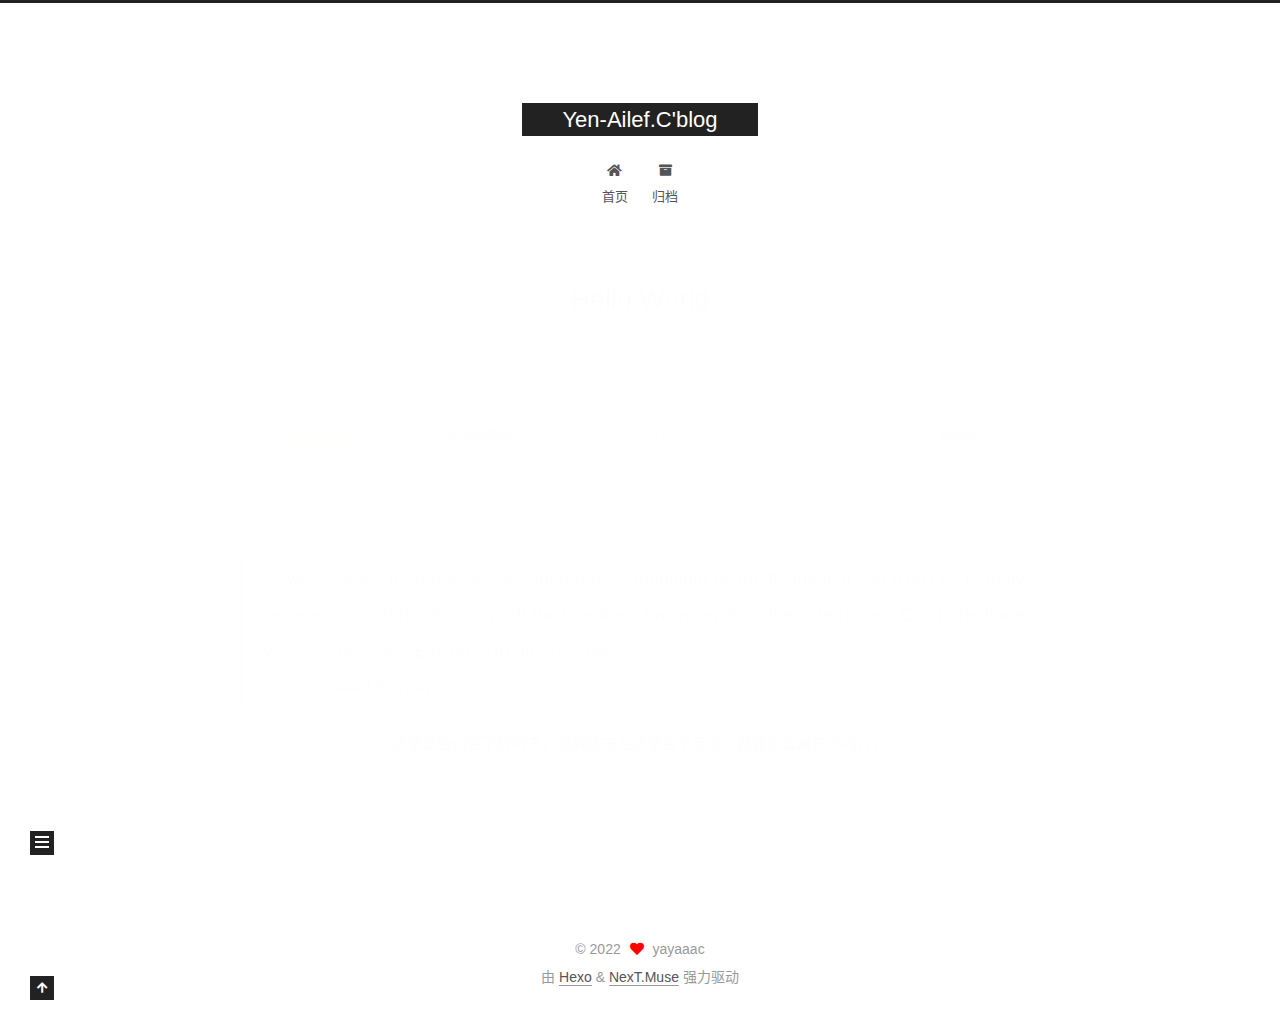
<file: 2022/10/09/HelloWorld/index.html>
<!DOCTYPE html>
<html lang="zh-CN">
<head>
  <meta charset="UTF-8">
<meta name="viewport" content="width=device-width, initial-scale=1, maximum-scale=2">
<meta name="theme-color" content="#222">
<meta name="generator" content="Hexo 5.4.2">
  <link rel="apple-touch-icon" sizes="180x180" href="https://yayaaac.github.io/images/apple-touch-icon-next.png">
  <link rel="icon" type="image/png" sizes="32x32" href="https://yayaaac.github.io/images/favicon-32x32-next.png">
  <link rel="icon" type="image/png" sizes="16x16" href="https://yayaaac.github.io/images/favicon-16x16-next.png">
  <link rel="mask-icon" href="https://yayaaac.github.io/images/logo.svg" color="#222">

<link rel="stylesheet" href="https://yayaaac.github.io/css/main.css">


<link rel="stylesheet" href="https://yayaaac.github.io/lib/font-awesome/css/all.min.css">

<script id="hexo-configurations">
    var NexT = window.NexT || {};
    var CONFIG = {"hostname":"yayaaac.github.io","root":"https://yayaaac.github.io/","scheme":"Muse","version":"7.8.0","exturl":false,"sidebar":{"position":"left","display":"post","padding":18,"offset":12,"onmobile":false},"copycode":{"enable":false,"show_result":false,"style":null},"back2top":{"enable":true,"sidebar":false,"scrollpercent":false},"bookmark":{"enable":false,"color":"#222","save":"auto"},"fancybox":false,"mediumzoom":false,"lazyload":false,"pangu":false,"comments":{"style":"tabs","active":null,"storage":true,"lazyload":false,"nav":null},"algolia":{"hits":{"per_page":10},"labels":{"input_placeholder":"Search for Posts","hits_empty":"We didn't find any results for the search: ${query}","hits_stats":"${hits} results found in ${time} ms"}},"localsearch":{"enable":false,"trigger":"auto","top_n_per_article":1,"unescape":false,"preload":false},"motion":{"enable":true,"async":false,"transition":{"post_block":"fadeIn","post_header":"slideDownIn","post_body":"slideDownIn","coll_header":"slideLeftIn","sidebar":"slideUpIn"}},"path":"search.xml"};
  </script>

  <meta name="description" content="MyDiary AboutMe FriendS NoteS Daily      &amp;emsp;Twenty years from now you will be more disappointed by the things that you didn&#39;t do than by the ones you did do. So throw off the bowlines. Sail away">
<meta property="og:type" content="article">
<meta property="og:title" content="Hello World">
<meta property="og:url" content="https://yayaaac.github.io/2022/10/09/HelloWorld/index.html">
<meta property="og:site_name" content="Yen-Ailef.C&#39;blog">
<meta property="og:description" content="MyDiary AboutMe FriendS NoteS Daily      &amp;emsp;Twenty years from now you will be more disappointed by the things that you didn&#39;t do than by the ones you did do. So throw off the bowlines. Sail away">
<meta property="og:locale" content="zh_CN">
<meta property="article:published_time" content="2022-10-09T11:06:44.814Z">
<meta property="article:modified_time" content="2022-10-09T11:14:28.138Z">
<meta property="article:author" content="yayaaac">
<meta name="twitter:card" content="summary">

<link rel="canonical" href="https://yayaaac.github.io/2022/10/09/HelloWorld/">


<script id="page-configurations">
  // https://hexo.io/docs/variables.html
  CONFIG.page = {
    sidebar: "",
    isHome : false,
    isPost : true,
    lang   : 'zh-CN'
  };
</script>

  <title>Hello World | Yen-Ailef.C'blog</title>
  






  <noscript>
  <style>
  .use-motion .brand,
  .use-motion .menu-item,
  .sidebar-inner,
  .use-motion .post-block,
  .use-motion .pagination,
  .use-motion .comments,
  .use-motion .post-header,
  .use-motion .post-body,
  .use-motion .collection-header { opacity: initial; }

  .use-motion .site-title,
  .use-motion .site-subtitle {
    opacity: initial;
    top: initial;
  }

  .use-motion .logo-line-before i { left: initial; }
  .use-motion .logo-line-after i { right: initial; }
  </style>
</noscript>

</head>

<body itemscope itemtype="http://schema.org/WebPage">
  <div class="container use-motion">
    <div class="headband"></div>

    <header class="header" itemscope itemtype="http://schema.org/WPHeader">
      <div class="header-inner"><div class="site-brand-container">
  <div class="site-nav-toggle">
    <div class="toggle" aria-label="切换导航栏">
      <span class="toggle-line toggle-line-first"></span>
      <span class="toggle-line toggle-line-middle"></span>
      <span class="toggle-line toggle-line-last"></span>
    </div>
  </div>

  <div class="site-meta">

    <a href="https://yayaaac.github.io/" class="brand" rel="start">
      <span class="logo-line-before"><i></i></span>
      <h1 class="site-title">Yen-Ailef.C'blog</h1>
      <span class="logo-line-after"><i></i></span>
    </a>
  </div>

  <div class="site-nav-right">
    <div class="toggle popup-trigger">
    </div>
  </div>
</div>




<nav class="site-nav">
  <ul id="menu" class="main-menu menu">
        <li class="menu-item menu-item-home">

    <a href="https://yayaaac.github.io/" rel="section"><i class="fa fa-home fa-fw"></i>首页</a>

  </li>
        <li class="menu-item menu-item-archives">

    <a href="https://yayaaac.github.io/archives/" rel="section"><i class="fa fa-archive fa-fw"></i>归档</a>

  </li>
  </ul>
</nav>




</div>
    </header>

    
  <div class="back-to-top">
    <i class="fa fa-arrow-up"></i>
    <span>0%</span>
  </div>


    <main class="main">
      <div class="main-inner">
        <div class="content-wrap">
          

          <div class="content post posts-expand">
            

    
  
  
  <article itemscope itemtype="http://schema.org/Article" class="post-block" lang="zh-CN">
    <link itemprop="mainEntityOfPage" href="https://yayaaac.github.io/2022/10/09/HelloWorld/">

    <span hidden itemprop="author" itemscope itemtype="http://schema.org/Person">
      <meta itemprop="image" content="https://yayaaac.github.io/images/avatar.gif">
      <meta itemprop="name" content="yayaaac">
      <meta itemprop="description" content="">
    </span>

    <span hidden itemprop="publisher" itemscope itemtype="http://schema.org/Organization">
      <meta itemprop="name" content="Yen-Ailef.C'blog">
    </span>
      <header class="post-header">
        <h1 class="post-title" itemprop="name headline">
          Hello World
        </h1>

        <div class="post-meta">
            <span class="post-meta-item">
              <span class="post-meta-item-icon">
                <i class="far fa-calendar"></i>
              </span>
              <span class="post-meta-item-text">发表于</span>
              

              <time title="创建时间：2022-10-09 19:06:44 / 修改时间：19:14:28" itemprop="dateCreated datePublished" datetime="2022-10-09T19:06:44+08:00">2022-10-09</time>
            </span>

          

        </div>
      </header>

    
    
    
    <div class="post-body" itemprop="articleBody">

      
        <table style="border-collapse: collapse; width: 100%; height: 10px; border-style: hidden; margin-left: auto; margin-right: auto;" border="1">
<tbody>
<tr style="height: 10px; text-align: center;">
<td style="width: 20%; height: 10px; text-align: center; vertical-align: middle;"><span style="color: #fbeeb8; font-family: tahoma, arial, helvetica, sans-serif;"><a style="color: #fbeeb8;" title="MyDiary" href="https://www.cnblogs.com/Cnghit/MyDiary.html" target="_blank" rel="noopener"><strong>MyDiary</strong></a></span></td>
<td style="width: 20%; height: 10px; text-align: center; vertical-align: middle;"><span style="color: #f8cac6;"><strong><span style="font-family: tahoma, arial, helvetica, sans-serif;">AboutMe</span></strong></span></td>
<td style="width: 20%; height: 10px; text-align: center; vertical-align: middle;"><span style="font-family: tahoma, arial, helvetica, sans-serif;"><strong><span style="color: #c2e0f4;">FriendS</span></strong></span></td>
<td style="width: 20%; text-align: center; vertical-align: middle; height: 10px;"><span style="color: #bfedd2;"><a style="color: #bfedd2;" href="https://www.cnblogs.com/Cnghit/p/16559486.html" target="_blank" rel="noopener"><span style="font-family: tahoma, arial, helvetica, sans-serif;"><strong>NoteS</strong></span></a></span></td>
<td style="width: 20%; text-align: center; vertical-align: middle; height: 10px;"><strong><span style="color: #eccafa; font-family: tahoma, arial, helvetica, sans-serif;"><a style="color: #eccafa;" href="https://www.cnblogs.com/Cnghit/p/16772214.html" target="_blank" rel="noopener">Daily</a></span></strong></td>
</tr>
</tbody>
</table>
<hr />
<blockquote>
<p><span style="color: #169179;"><span style="font-family: 'comic sans ms', sans-serif;">&emsp;<span style="color: #34495e;">Twenty years from now you will be more disappointed by the things that you didn't do than by the ones you did do. </span></span></span><span style="color: #169179;"><span style="color: #34495e;"><span style="font-family: 'comic sans ms', sans-serif;">So throw off the bowlines. Sail away from</span></span></span><span style="color: #169179;"><span style="color: #34495e;"><span style="font-family: 'comic sans ms', sans-serif;"> the safe harbor. </span></span></span><span style="color: #169179;"><span style="color: #34495e;"><span style="font-family: 'comic sans ms', sans-serif;">Catch the trade winds in your sails. Explore. Dream. Discover.</span></span></span><span style="color: #169179;"><span style="color: #34495e;"><span style="font-family: 'comic sans ms', sans-serif;"><br />&emsp;&emsp;&emsp;&emsp;&mdash;&mdash;Unknown</span></span></span></p>
</blockquote>
<p style="text-align: center;"><strong><span style="color: #34495e; font-family: 幼圆; font-size: 15px;">这里是给<span style="font-family: tahoma, arial, helvetica, sans-serif;">O<span style="color: #34495e; font-family: 幼圆; font-size: 15px;"><span style="font-family: tahoma, arial, helvetica, sans-serif;">I</span></span></span>留下的地方，但我还未在这里留下足迹，就要这么离开了吗。。。</span></strong></p>
<p style="padding-left: 40px;">&nbsp;</p>
    </div>

    
    
    

      <footer class="post-footer">

        


        
      </footer>
    
  </article>
  
  
  



          </div>
          

<script>
  window.addEventListener('tabs:register', () => {
    let { activeClass } = CONFIG.comments;
    if (CONFIG.comments.storage) {
      activeClass = localStorage.getItem('comments_active') || activeClass;
    }
    if (activeClass) {
      let activeTab = document.querySelector(`a[href="#comment-${activeClass}"]`);
      if (activeTab) {
        activeTab.click();
      }
    }
  });
  if (CONFIG.comments.storage) {
    window.addEventListener('tabs:click', event => {
      if (!event.target.matches('.tabs-comment .tab-content .tab-pane')) return;
      let commentClass = event.target.classList[1];
      localStorage.setItem('comments_active', commentClass);
    });
  }
</script>

        </div>
          
  
  <div class="toggle sidebar-toggle">
    <span class="toggle-line toggle-line-first"></span>
    <span class="toggle-line toggle-line-middle"></span>
    <span class="toggle-line toggle-line-last"></span>
  </div>

  <aside class="sidebar">
    <div class="sidebar-inner">

      <ul class="sidebar-nav motion-element">
        <li class="sidebar-nav-toc">
          文章目录
        </li>
        <li class="sidebar-nav-overview">
          站点概览
        </li>
      </ul>

      <!--noindex-->
      <div class="post-toc-wrap sidebar-panel">
      </div>
      <!--/noindex-->

      <div class="site-overview-wrap sidebar-panel">
        <div class="site-author motion-element" itemprop="author" itemscope itemtype="http://schema.org/Person">
  <p class="site-author-name" itemprop="name">yayaaac</p>
  <div class="site-description" itemprop="description"></div>
</div>
<div class="site-state-wrap motion-element">
  <nav class="site-state">
      <div class="site-state-item site-state-posts">
          <a href="https://yayaaac.github.io/archives/">
        
          <span class="site-state-item-count">1</span>
          <span class="site-state-item-name">日志</span>
        </a>
      </div>
  </nav>
</div>



      </div>

    </div>
  </aside>
  <div id="sidebar-dimmer"></div>


      </div>
    </main>

    <footer class="footer">
      <div class="footer-inner">
        

        

<div class="copyright">
  
  &copy; 
  <span itemprop="copyrightYear">2022</span>
  <span class="with-love">
    <i class="fa fa-heart"></i>
  </span>
  <span class="author" itemprop="copyrightHolder">yayaaac</span>
</div>
  <div class="powered-by">由 <a href="https://hexo.io/" class="theme-link" rel="noopener" target="_blank">Hexo</a> & <a href="https://muse.theme-next.org/" class="theme-link" rel="noopener" target="_blank">NexT.Muse</a> 强力驱动
  </div>

        








      </div>
    </footer>
  </div>

  
  <script src="https://yayaaac.github.io/lib/anime.min.js"></script>
  <script src="https://yayaaac.github.io/lib/velocity/velocity.min.js"></script>
  <script src="https://yayaaac.github.io/lib/velocity/velocity.ui.min.js"></script>

<script src="https://yayaaac.github.io/js/utils.js"></script>

<script src="https://yayaaac.github.io/js/motion.js"></script>


<script src="https://yayaaac.github.io/js/schemes/muse.js"></script>


<script src="https://yayaaac.github.io/js/next-boot.js"></script>




  















  

  

</body>
</html>
</file>
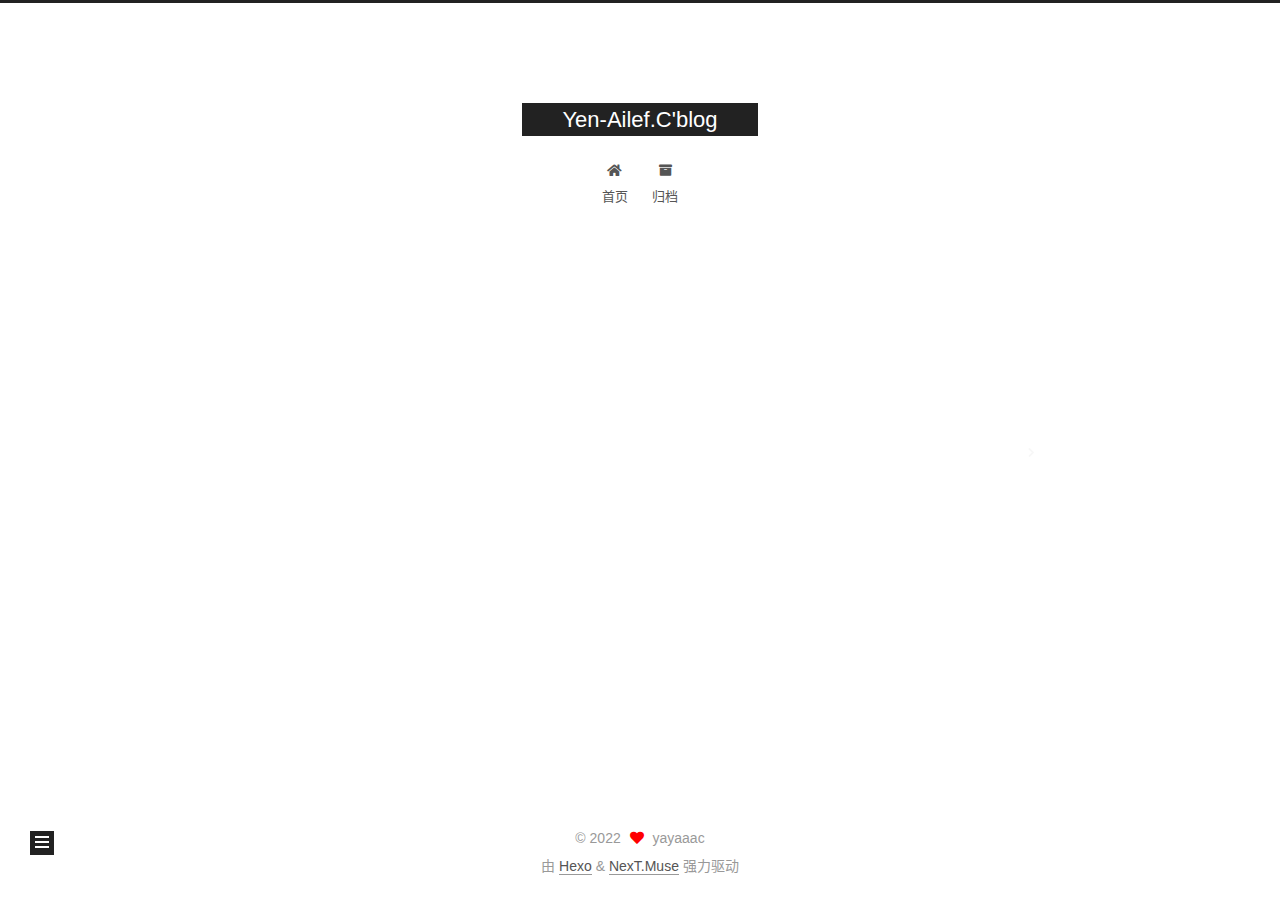
<file: 2022/10/09/newpage/index.html>
<!DOCTYPE html>
<html lang="zh-CN">
<head>
  <meta charset="UTF-8">
<meta name="viewport" content="width=device-width, initial-scale=1, maximum-scale=2">
<meta name="theme-color" content="#222">
<meta name="generator" content="Hexo 5.4.2">
  <link rel="apple-touch-icon" sizes="180x180" href="https://yayaaac.github.io/images/apple-touch-icon-next.png">
  <link rel="icon" type="image/png" sizes="32x32" href="https://yayaaac.github.io/images/favicon-32x32-next.png">
  <link rel="icon" type="image/png" sizes="16x16" href="https://yayaaac.github.io/images/favicon-16x16-next.png">
  <link rel="mask-icon" href="https://yayaaac.github.io/images/logo.svg" color="#222">

<link rel="stylesheet" href="https://yayaaac.github.io/css/main.css">


<link rel="stylesheet" href="https://yayaaac.github.io/lib/font-awesome/css/all.min.css">

<script id="hexo-configurations">
    var NexT = window.NexT || {};
    var CONFIG = {"hostname":"yayaaac.github.io","root":"https://yayaaac.github.io/","scheme":"Muse","version":"7.8.0","exturl":false,"sidebar":{"position":"left","display":"post","padding":18,"offset":12,"onmobile":false},"copycode":{"enable":false,"show_result":false,"style":null},"back2top":{"enable":true,"sidebar":false,"scrollpercent":false},"bookmark":{"enable":false,"color":"#222","save":"auto"},"fancybox":false,"mediumzoom":false,"lazyload":false,"pangu":false,"comments":{"style":"tabs","active":null,"storage":true,"lazyload":false,"nav":null},"algolia":{"hits":{"per_page":10},"labels":{"input_placeholder":"Search for Posts","hits_empty":"We didn't find any results for the search: ${query}","hits_stats":"${hits} results found in ${time} ms"}},"localsearch":{"enable":false,"trigger":"auto","top_n_per_article":1,"unescape":false,"preload":false},"motion":{"enable":true,"async":false,"transition":{"post_block":"fadeIn","post_header":"slideDownIn","post_body":"slideDownIn","coll_header":"slideLeftIn","sidebar":"slideUpIn"}},"path":"search.xml"};
  </script>

  <meta property="og:type" content="article">
<meta property="og:title" content="newpage">
<meta property="og:url" content="https://yayaaac.github.io/2022/10/09/newpage/index.html">
<meta property="og:site_name" content="Yen-Ailef.C&#39;blog">
<meta property="og:locale" content="zh_CN">
<meta property="article:published_time" content="2022-10-09T00:19:34.000Z">
<meta property="article:modified_time" content="2022-10-09T00:19:34.357Z">
<meta property="article:author" content="yayaaac">
<meta name="twitter:card" content="summary">

<link rel="canonical" href="https://yayaaac.github.io/2022/10/09/newpage/">


<script id="page-configurations">
  // https://hexo.io/docs/variables.html
  CONFIG.page = {
    sidebar: "",
    isHome : false,
    isPost : true,
    lang   : 'zh-CN'
  };
</script>

  <title>newpage | Yen-Ailef.C'blog</title>
  






  <noscript>
  <style>
  .use-motion .brand,
  .use-motion .menu-item,
  .sidebar-inner,
  .use-motion .post-block,
  .use-motion .pagination,
  .use-motion .comments,
  .use-motion .post-header,
  .use-motion .post-body,
  .use-motion .collection-header { opacity: initial; }

  .use-motion .site-title,
  .use-motion .site-subtitle {
    opacity: initial;
    top: initial;
  }

  .use-motion .logo-line-before i { left: initial; }
  .use-motion .logo-line-after i { right: initial; }
  </style>
</noscript>

</head>

<body itemscope itemtype="http://schema.org/WebPage">
  <div class="container use-motion">
    <div class="headband"></div>

    <header class="header" itemscope itemtype="http://schema.org/WPHeader">
      <div class="header-inner"><div class="site-brand-container">
  <div class="site-nav-toggle">
    <div class="toggle" aria-label="切换导航栏">
      <span class="toggle-line toggle-line-first"></span>
      <span class="toggle-line toggle-line-middle"></span>
      <span class="toggle-line toggle-line-last"></span>
    </div>
  </div>

  <div class="site-meta">

    <a href="https://yayaaac.github.io/" class="brand" rel="start">
      <span class="logo-line-before"><i></i></span>
      <h1 class="site-title">Yen-Ailef.C'blog</h1>
      <span class="logo-line-after"><i></i></span>
    </a>
  </div>

  <div class="site-nav-right">
    <div class="toggle popup-trigger">
    </div>
  </div>
</div>




<nav class="site-nav">
  <ul id="menu" class="main-menu menu">
        <li class="menu-item menu-item-home">

    <a href="https://yayaaac.github.io/" rel="section"><i class="fa fa-home fa-fw"></i>首页</a>

  </li>
        <li class="menu-item menu-item-archives">

    <a href="https://yayaaac.github.io/archives/" rel="section"><i class="fa fa-archive fa-fw"></i>归档</a>

  </li>
  </ul>
</nav>




</div>
    </header>

    
  <div class="back-to-top">
    <i class="fa fa-arrow-up"></i>
    <span>0%</span>
  </div>


    <main class="main">
      <div class="main-inner">
        <div class="content-wrap">
          

          <div class="content post posts-expand">
            

    
  
  
  <article itemscope itemtype="http://schema.org/Article" class="post-block" lang="zh-CN">
    <link itemprop="mainEntityOfPage" href="https://yayaaac.github.io/2022/10/09/newpage/">

    <span hidden itemprop="author" itemscope itemtype="http://schema.org/Person">
      <meta itemprop="image" content="https://yayaaac.github.io/images/avatar.gif">
      <meta itemprop="name" content="yayaaac">
      <meta itemprop="description" content="">
    </span>

    <span hidden itemprop="publisher" itemscope itemtype="http://schema.org/Organization">
      <meta itemprop="name" content="Yen-Ailef.C'blog">
    </span>
      <header class="post-header">
        <h1 class="post-title" itemprop="name headline">
          newpage
        </h1>

        <div class="post-meta">
            <span class="post-meta-item">
              <span class="post-meta-item-icon">
                <i class="far fa-calendar"></i>
              </span>
              <span class="post-meta-item-text">发表于</span>

              <time title="创建时间：2022-10-09 08:19:34" itemprop="dateCreated datePublished" datetime="2022-10-09T08:19:34+08:00">2022-10-09</time>
            </span>

          

        </div>
      </header>

    
    
    
    <div class="post-body" itemprop="articleBody">

      
        
    </div>

    
    
    

      <footer class="post-footer">

        


        
    <div class="post-nav">
      <div class="post-nav-item"></div>
      <div class="post-nav-item">
    <a href="https://yayaaac.github.io/2022/10/09/Hello%20World/" rel="next" title="">
       <i class="fa fa-chevron-right"></i>
    </a></div>
    </div>
      </footer>
    
  </article>
  
  
  



          </div>
          

<script>
  window.addEventListener('tabs:register', () => {
    let { activeClass } = CONFIG.comments;
    if (CONFIG.comments.storage) {
      activeClass = localStorage.getItem('comments_active') || activeClass;
    }
    if (activeClass) {
      let activeTab = document.querySelector(`a[href="#comment-${activeClass}"]`);
      if (activeTab) {
        activeTab.click();
      }
    }
  });
  if (CONFIG.comments.storage) {
    window.addEventListener('tabs:click', event => {
      if (!event.target.matches('.tabs-comment .tab-content .tab-pane')) return;
      let commentClass = event.target.classList[1];
      localStorage.setItem('comments_active', commentClass);
    });
  }
</script>

        </div>
          
  
  <div class="toggle sidebar-toggle">
    <span class="toggle-line toggle-line-first"></span>
    <span class="toggle-line toggle-line-middle"></span>
    <span class="toggle-line toggle-line-last"></span>
  </div>

  <aside class="sidebar">
    <div class="sidebar-inner">

      <ul class="sidebar-nav motion-element">
        <li class="sidebar-nav-toc">
          文章目录
        </li>
        <li class="sidebar-nav-overview">
          站点概览
        </li>
      </ul>

      <!--noindex-->
      <div class="post-toc-wrap sidebar-panel">
      </div>
      <!--/noindex-->

      <div class="site-overview-wrap sidebar-panel">
        <div class="site-author motion-element" itemprop="author" itemscope itemtype="http://schema.org/Person">
  <p class="site-author-name" itemprop="name">yayaaac</p>
  <div class="site-description" itemprop="description"></div>
</div>
<div class="site-state-wrap motion-element">
  <nav class="site-state">
      <div class="site-state-item site-state-posts">
          <a href="https://yayaaac.github.io/archives/">
        
          <span class="site-state-item-count">2</span>
          <span class="site-state-item-name">日志</span>
        </a>
      </div>
  </nav>
</div>



      </div>

    </div>
  </aside>
  <div id="sidebar-dimmer"></div>


      </div>
    </main>

    <footer class="footer">
      <div class="footer-inner">
        

        

<div class="copyright">
  
  &copy; 
  <span itemprop="copyrightYear">2022</span>
  <span class="with-love">
    <i class="fa fa-heart"></i>
  </span>
  <span class="author" itemprop="copyrightHolder">yayaaac</span>
</div>
  <div class="powered-by">由 <a href="https://hexo.io/" class="theme-link" rel="noopener" target="_blank">Hexo</a> & <a href="https://muse.theme-next.org/" class="theme-link" rel="noopener" target="_blank">NexT.Muse</a> 强力驱动
  </div>

        








      </div>
    </footer>
  </div>

  
  <script src="https://yayaaac.github.io/lib/anime.min.js"></script>
  <script src="https://yayaaac.github.io/lib/velocity/velocity.min.js"></script>
  <script src="https://yayaaac.github.io/lib/velocity/velocity.ui.min.js"></script>

<script src="https://yayaaac.github.io/js/utils.js"></script>

<script src="https://yayaaac.github.io/js/motion.js"></script>


<script src="https://yayaaac.github.io/js/schemes/muse.js"></script>


<script src="https://yayaaac.github.io/js/next-boot.js"></script>




  















  

  

</body>
</html>
</file>
